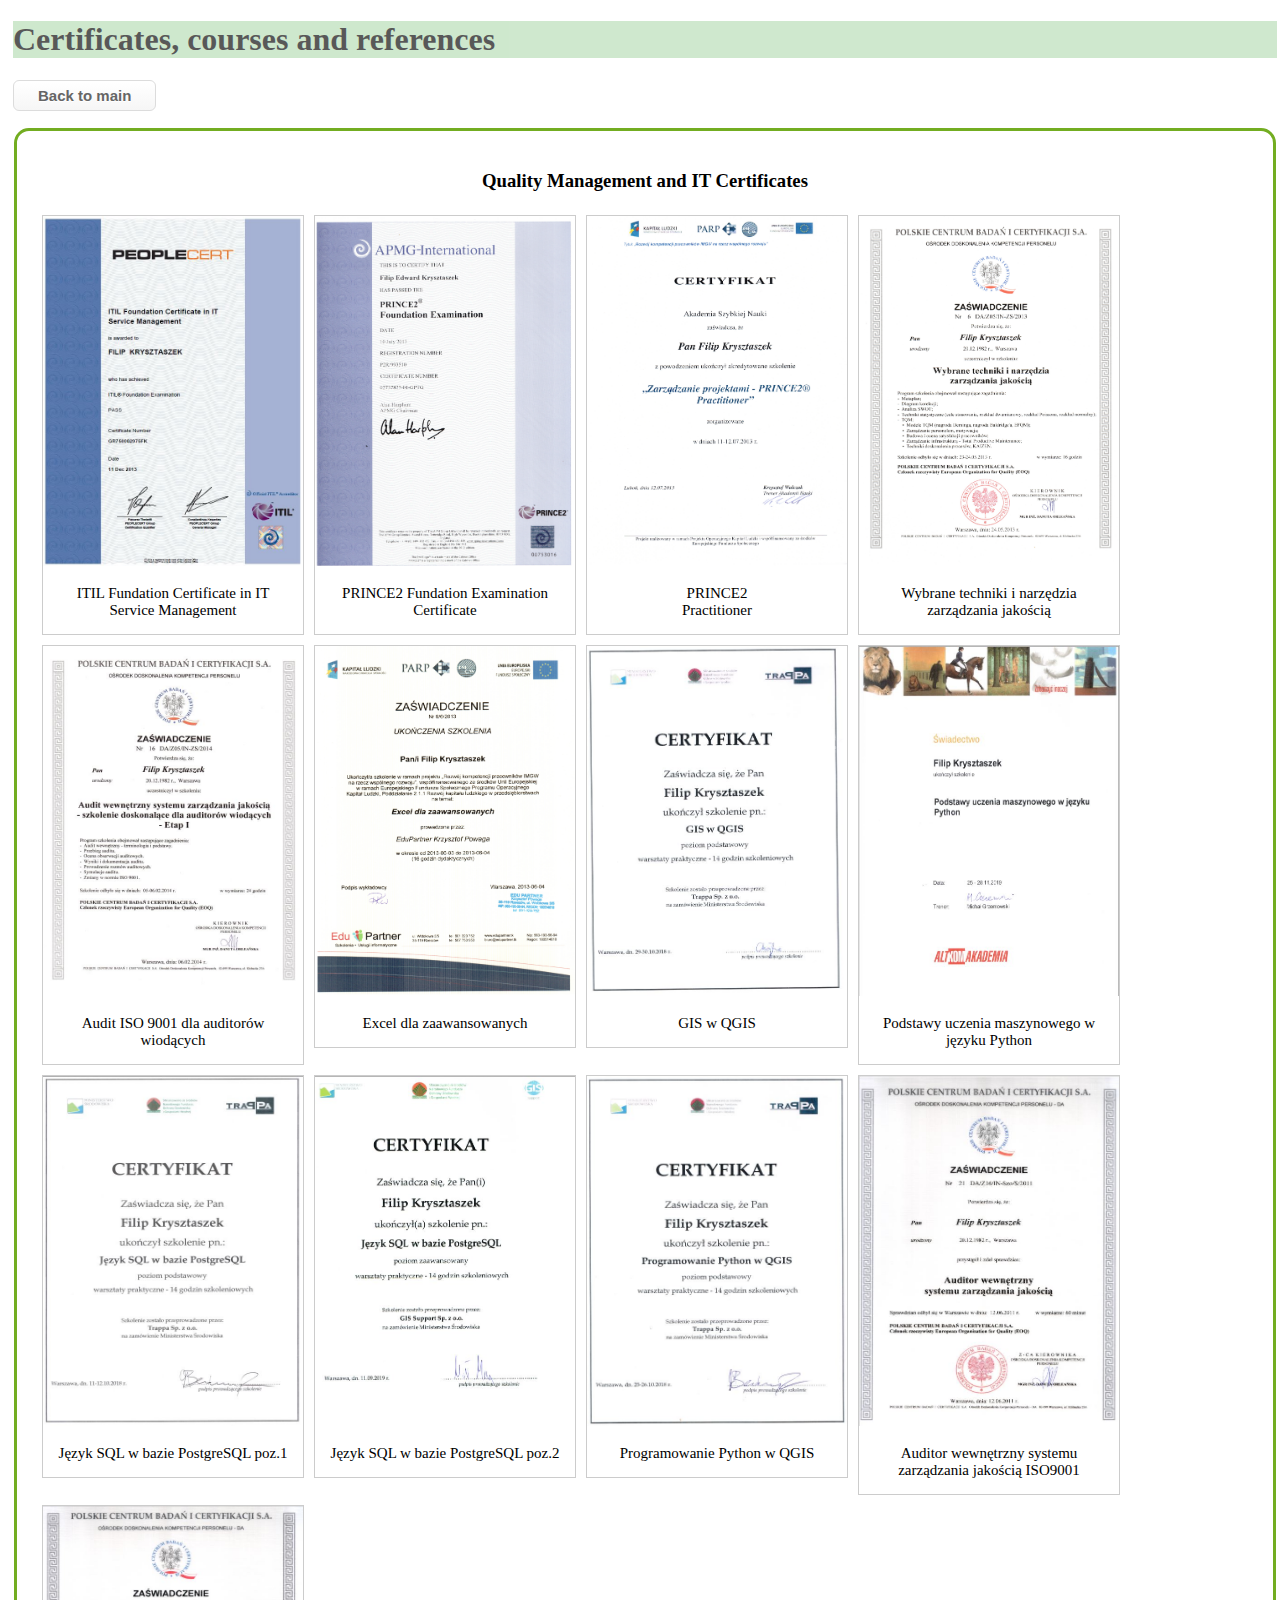
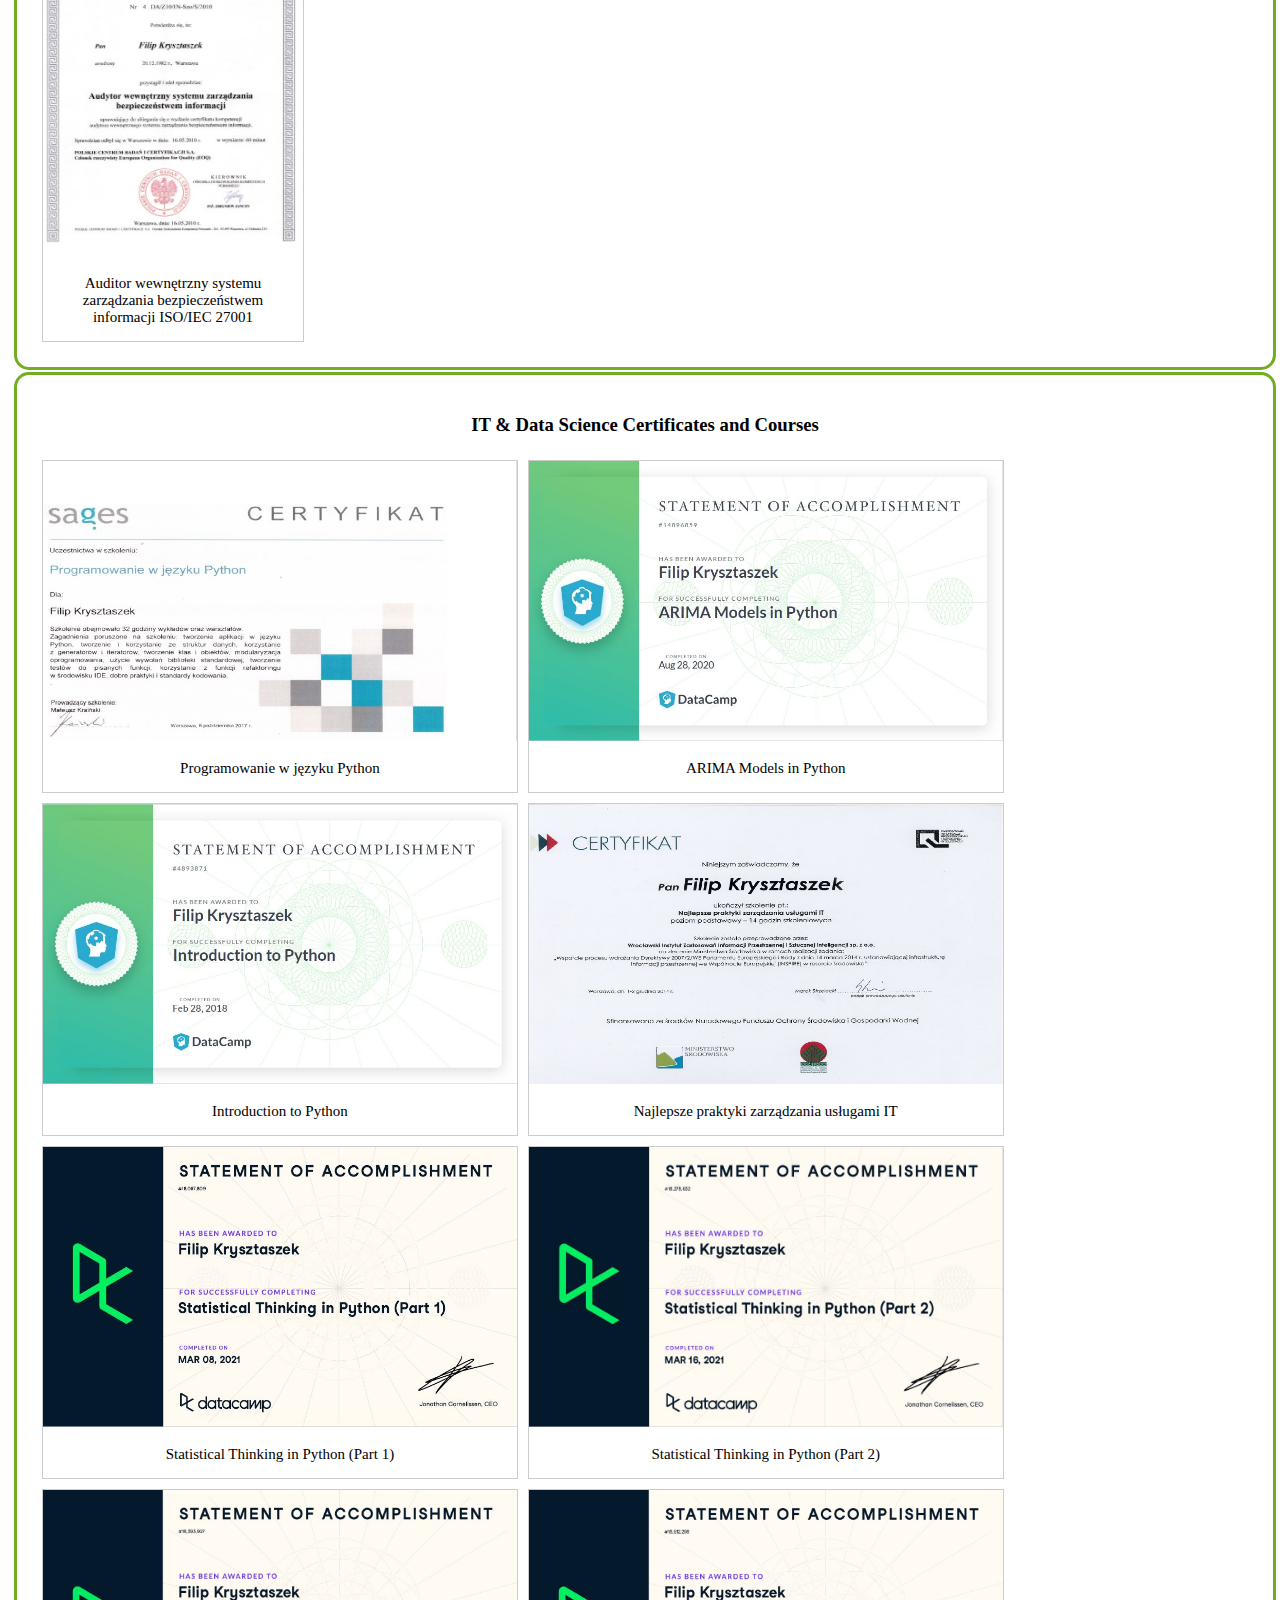
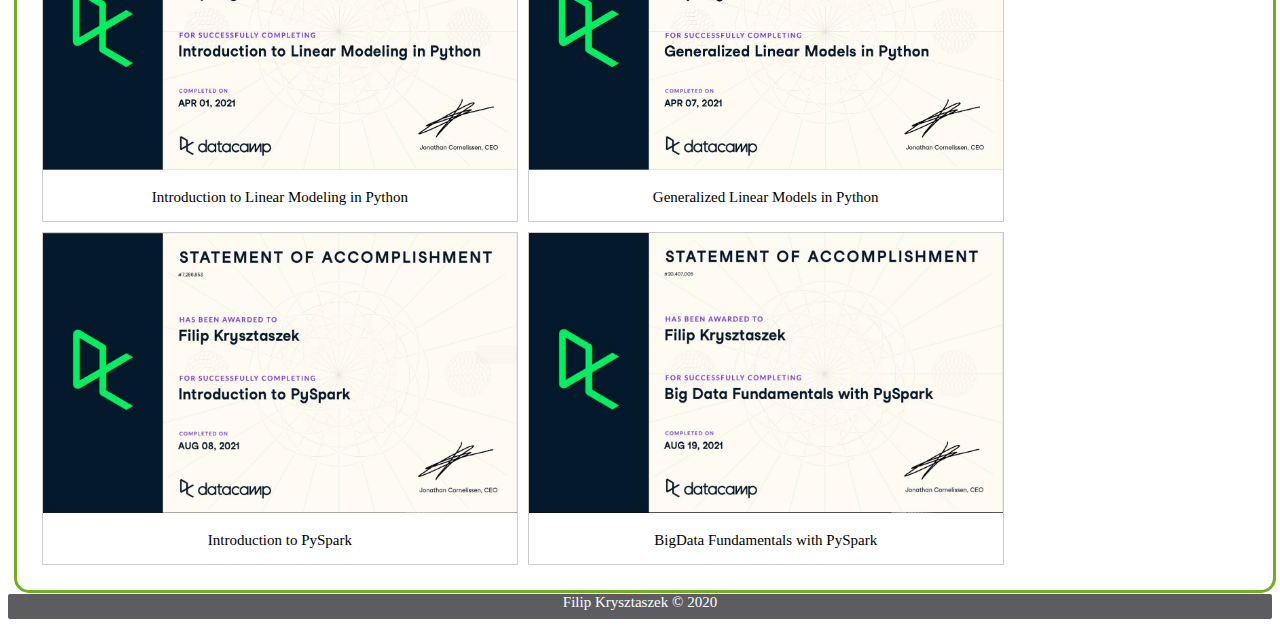
<file: assets/certificates/cert.htm>
<!DOCTYPE html>
<html>
<head>
	<!-- Global site tag (gtag.js) - Google Analytics -->
	<script async src="https://www.googletagmanager.com/gtag/js?id=UA-175965439-1"></script>
	<script>
  	window.dataLayer = window.dataLayer || [];
  	function gtag(){dataLayer.push(arguments);}
  	gtag('js', new Date());

  	gtag('config', 'UA-175965439-1');
	</script>
    <title>Certificates</title>
	<meta name="viewport" content="width=device-width, initial-scale=1">
	<link href="../../static/cert_style.css" rel="stylesheet">
</head>
<body>

<div style = "width:100%; margin: 5px">

	<div style = "background-color:#b5dcb3; width:100%; opacity: 0.65 ">
		<h1 style= "font-family:Bookman; sans-serif; font-size=10">Certificates, courses and references</h1>
	</div>

	<div>
		<a href="https://fkrysztaszek.github.io/" class="b_back">Back to main</a><br/>
	</div>

	<p></p>

	<div class="section">

		<h3 style="text-align:center">Quality Management and IT Certificates</h3>

		<div class="gallery">
			<a target="_blank" href="C_ITIL.JPG">
			<img src="C_ITIL.JPG" alt="ITIL" width="600" height="400">
			</a>
		<div class="desc">ITIL Fundation Certificate in IT Service Management</div>
		</div>

		<div class="gallery">
			<a target="_blank" href="C_PRINCE2_E.jpg">
			<img src="C_PRINCE2_E.jpg" alt="PRINCE2_E" width="600" height="400">
			</a>
		<div class="desc">PRINCE2 Fundation Examination Certificate</div>
		</div>

		<div class="gallery">
			<a target="_blank" href="C_PRINCE2_P.jpg">
			<img src="C_PRINCE2_P.jpg" alt="PRINCE2P" width="600" height="400">
			</a>
			<div class="desc">PRINCE2<br/>Practitioner</div>
		</div>

		<div class="gallery">
			<a target="_blank" href="C_PCBC_Q.jpg">
			<img src="C_PCBC_Q.jpg" alt="PCBC_Q" width="600" height="400">
			</a>
			<div class="desc">Wybrane techniki i narzędzia zarządzania jakością</div>
		</div>

		<div class="gallery">
			<a target="_blank" href="C_PCBC_dosk.jpg">
			<img src="C_PCBC_dosk.jpg" alt="PCBC_dosk" width="600" height="400">
			</a>
			<div class="desc">Audit ISO 9001 dla auditorów wiodących</div>
		</div>

		<div class="gallery">
			<a target="_blank" href="C_Excel.jpg">
			<img src="C_Excel.jpg" alt="Excel" width="600" height="400">
			</a>
			<div class="desc">Excel dla zaawansowanych</div>
		</div>

		<div class="gallery">
			<a target="_blank" href="C_GIS_QGIS.JPG">
			<img src="C_GIS_QGIS.JPG" alt="GIS_QGIS" width="600" height="400">
			</a>
			<div class="desc">GIS w QGIS</div>
		</div>

		<div class="gallery">
			<a target="_blank" href="C_ML_Python.JPG">
			<img src="C_ML_Python.JPG" alt="ML_Python" width="600" height="400">
			</a>
			<div class="desc">Podstawy uczenia maszynowego w języku Python</div>
		</div>

		<div class="gallery">
			<a target="_blank" href="C_PostgreSQL_pods.JPG">
			<img src="C_PostgreSQL_pods.JPG" alt="PostgreSQL_pods" width="600" height="400">
			</a>
			<div class="desc">Język SQL w bazie PostgreSQL poz.1</div>
		</div>

		<div class="gallery">
			<a target="_blank" href="C_PostgreSQL_zaaw.JPG">
			<img src="C_PostgreSQL_zaaw.JPG" alt="PostgreSQL_zaaw" width="600" height="400">
			</a>
			<div class="desc">Język SQL w bazie PostgreSQL poz.2</div>
		</div>

		<div class="gallery">
			<a target="_blank" href="C_Python_QGIS.JPG">
			<img src="C_Python_QGIS.JPG" alt="Python_QGIS" width="600" height="400">
			</a>
			<div class="desc">Programowanie Python w QGIS</div>
		</div>

		<div class="gallery">
			<a target="_blank" href="C_Auditor_ISO9001.jpg">
			<img src="C_Auditor_ISO9001.jpg" alt="ISO9001" width="600" height="400">
			</a>
			<div class="desc">Auditor wewnętrzny systemu zarządzania jakością ISO9001</div>
		</div>

		<div class="gallery">
			<a target="_blank" href="C_Auditor_ISO27001.jpg"">
			<img src="C_Auditor_ISO27001.jpg" alt="Python_QGIS" width="600" height="400">
			</a>
			<div class="desc">Auditor wewnętrzny systemu zarządzania bezpieczeństwem informacji ISO/IEC 27001</div>
		</div>

	</div>

<!-- Second gallery -->
<!--width="420" height="260" -->


	<div class="section">

		<h3 style="text-align:center">IT & Data Science Certificates and Courses</h3>

		<div class="gallery2">
			<a target="_blank" href="C_Python_Prog.JPG">
			<img src="C_Python_Prog.JPG" alt="Python_Prog">
			</a>
		<div class="desc">Programowanie w języku Python</div>
		</div>

		<div class="gallery2">
			<a target="_blank" href="ARIMA_Models_in_Python.JPG">
			<img src="ARIMA_Models_in_Python.JPG" alt="ARIMA_MODELS_in_PYTHON">
			</a>
		<div class="desc">ARIMA Models in Python</div>
		</div>

		<div class="gallery2">
			<a target="_blank" href="DS_intro_to_python.JPG">
			<img src="DS_intro_to_python.JPG" alt="DS_intro_python"> <!--width="420" height="260" -->
			</a>
		<div class="desc">Introduction to Python</div>
		</div>

		<div class="gallery2">
			<a target="_blank" href="C_Prakt_IT.jpg">
			<img src="C_Prakt_IT.jpg" alt="Prakt_IT">
			</a>
		<div class="desc">Najlepsze praktyki zarządzania usługami IT</div>
		</div>

		<div class="gallery2">
			<a target="_blank" href="DS_Statistical_Thinking_in_Python_1.JPG">
			<img src="DS_Statistical_Thinking_in_Python_1.JPG" alt="Statistical_Thinking_in_Python_1">
			</a>
		<div class="desc">Statistical Thinking in Python (Part 1)</div>
		</div>

		<div class="gallery2">
			<a target="_blank" href="DS_Statistical_Thinking_in_Python_2.JPG">
			<img src="DS_Statistical_Thinking_in_Python_2.JPG" alt="Statistical_Thinking_in_Python_2">
			</a>
		<div class="desc">Statistical Thinking in Python (Part 2)</div>
		</div>

		<div class="gallery2">
			<a target="_blank" href="DS_Int_to_Linear_Modeling_in_Python.JPG">
			<img src="DS_Int_to_Linear_Modeling_in_Python.JPG" alt="DS_Int_to_Linear_Modeling_in_Python">
			</a>
		<div class="desc">Introduction to Linear Modeling in Python</div>
		</div>

		<div class="gallery2">
			<a target="_blank" href="DS_Generalized_Linear_Models_in_Python.JPG">
			<img src="DS_Generalized_Linear_Models_in_Python.JPG" alt="DS_Generalized_Linear_Models_in_Python">
			</a>
		<div class="desc">Generalized Linear Models in Python</div>
		</div>

		<div class="gallery2">
			<a target="_blank" href="DS_Introduction_to_PySpark.JPG">
			<img src="DS_Introduction_to_PySpark.JPG" alt="DS_Introduction_to_PySpark">
			</a>
		<div class="desc">Introduction to PySpark</div>
		</div>

		<div class="gallery2">
			<a target="_blank" href="DS_Big_Data_Fundamentals_with_PySpark.JPG">
			<img src="DS_Big_Data_Fundamentals_with_PySpark.JPG" alt="DS_Big_Data_Fundamentals_with_PySpark">
			</a>
		<div class="desc">BigData Fundamentals with PySpark</div>
		</div>

	</div>
</div>
<br/>
	<div class="footer">
		<p>Filip Krysztaszek  <a>&copy 2020</a></p>
	</div>
</body>
</html>
</file>
<file: static/cert_style.css>
body {
 background-repeat: no-repeat;
 background-attachment: fixed;
 background-size: cover;
}

.b_back {
 box-shadow:inset 0px 1px 0px 0px #ffffff;
 background:linear-gradient(to bottom, #ffffff 5%, #f6f6f6 100%);
 background-color:#ffffff;
 border-radius:6px;
 border:1px solid #dcdcdc;
 display:inline-block;
 cursor:pointer;
 color:#666666;
 font-family:Arial;
 font-size:15px;
 font-weight:bold;
 padding:6px 24px;
 text-decoration:none;
 text-shadow:0px 1px 0px #ffffff;
}
.b_back:hover {
 background:linear-gradient(to bottom, #f6f6f6 5%, #ffffff 100%);
 background-color:#f6f6f6;
}
.b_back:active {
 position:relative;
 top:1px;
}


.section {
 margin: 1px;
 float: left;
 /*height = 200px;*/
 width = 100%;
 border: 3px solid #73AD21;
 padding: 20px;
 border-radius: 15px
}

.gallery {
 /*position:relative;*/
 margin: 5px;
 border: 1px solid #ccc;
 float: left;
 width: 260px;
}

.gallery img {
 width: 100%;
 height: 350px;
}

.gallery2 {
 margin: 5px;
 float: left;
 width: 473.8px;
 border: 1px solid #ccc;
}

.gallery2 img {
 width: 100%;
 height: 280px;
}

div.desc {
 padding: 15px;
 text-align: center;
 font-family: "Palatino Linotype", "Book Antiqua", Palatino, serif;
 font-size: 15px;
}
.footer {
 clear: both;
 left: 0;
 bottom: 6px;
 width: 100%;
 font-size: 15px;
 height: 25px;
 text-align: center;
 padding: 0px;
 background-color: #5D5C61;   */##CCCCCC; green*/;
 color: white;
 border-radius: 2px;
}
</file>
